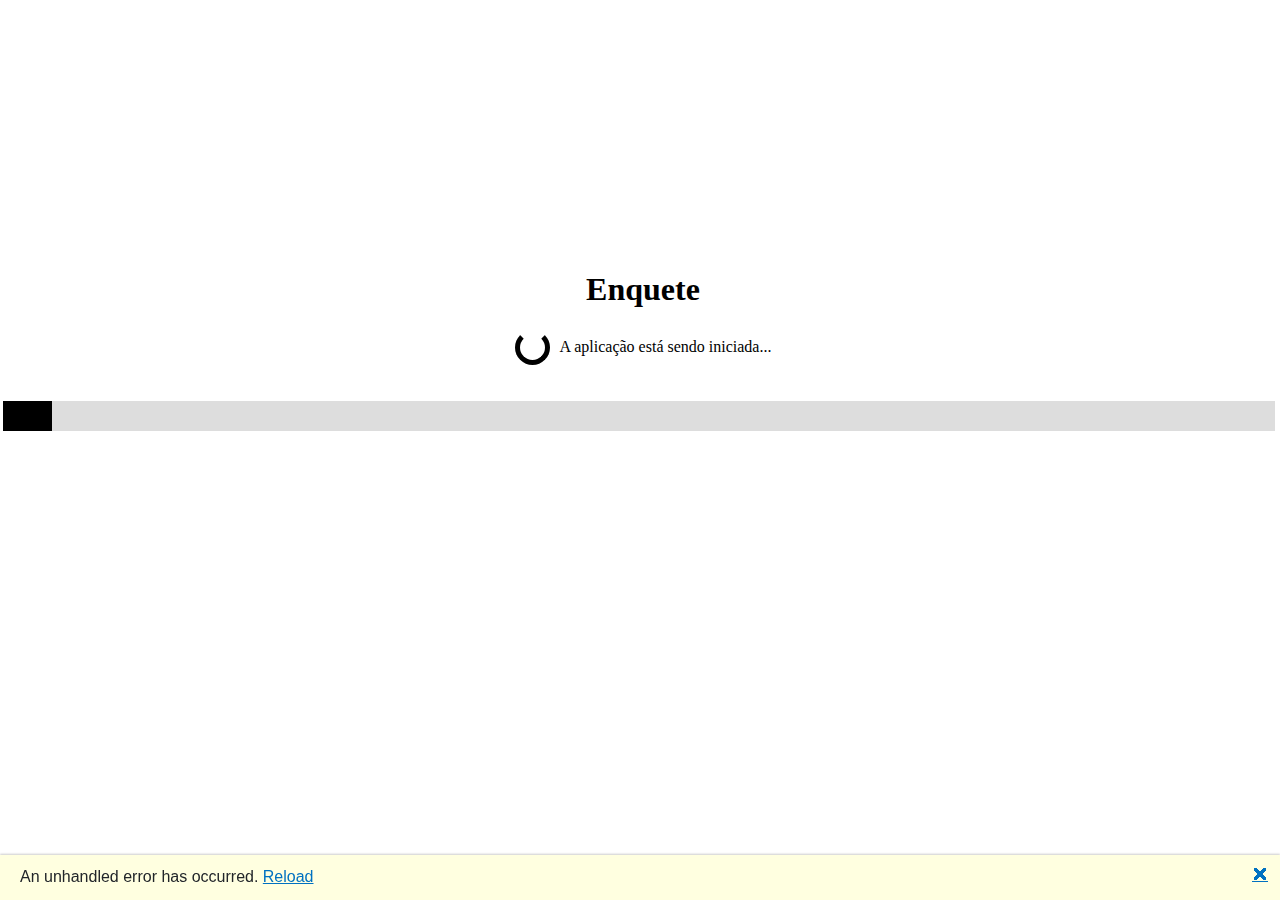
<file: src/SSJ.Enquete.WebApp/wwwroot/index.html>
<!DOCTYPE html>
<html lang="pt-br">

<head>
	<meta charset="utf-8" />
	<meta name="viewport" content="width=device-width, initial-scale=1.0, maximum-scale=1.0, user-scalable=no" />
	<base href="/" />

	<link href="manifest.json" rel="manifest" />
	<link rel="apple-touch-icon" sizes="512x512" href="icon-512.png" />
	<link rel="apple-touch-icon" sizes="192x192" href="icon-192.png" />

	<link href="css/bootstrap/bootstrap.min.css" rel="stylesheet" />
	<link href="css/app.css" rel="stylesheet" />
	<link href="css/style.css" rel="stylesheet" />
	<link href="SSJ.Enquete.WebApp.styles.css" rel="stylesheet" />



	<script type="text/javascript" src="js/blazor-download-file.js"></script>

	<title>Enquete</title>
</head>

<body>
	<div id="app"> <iframe src="html/loading.html?title=Enquete" loading="eager" frameborder="0" scrolling="no" style="width: 100vw; height: calc(100vh - 50px); margin: -5px; overflow: hidden"></iframe> </div>

	<div id="blazor-error-ui">
		An unhandled error has occurred.
		<a href="" class="reload">Reload</a>
		<a class="dismiss">🗙</a>
	</div>
	<script src="_framework/blazor.webassembly.js"></script>
	<script>navigator.serviceWorker.register('service-worker.js');</script>
</body>

</html>
</file>
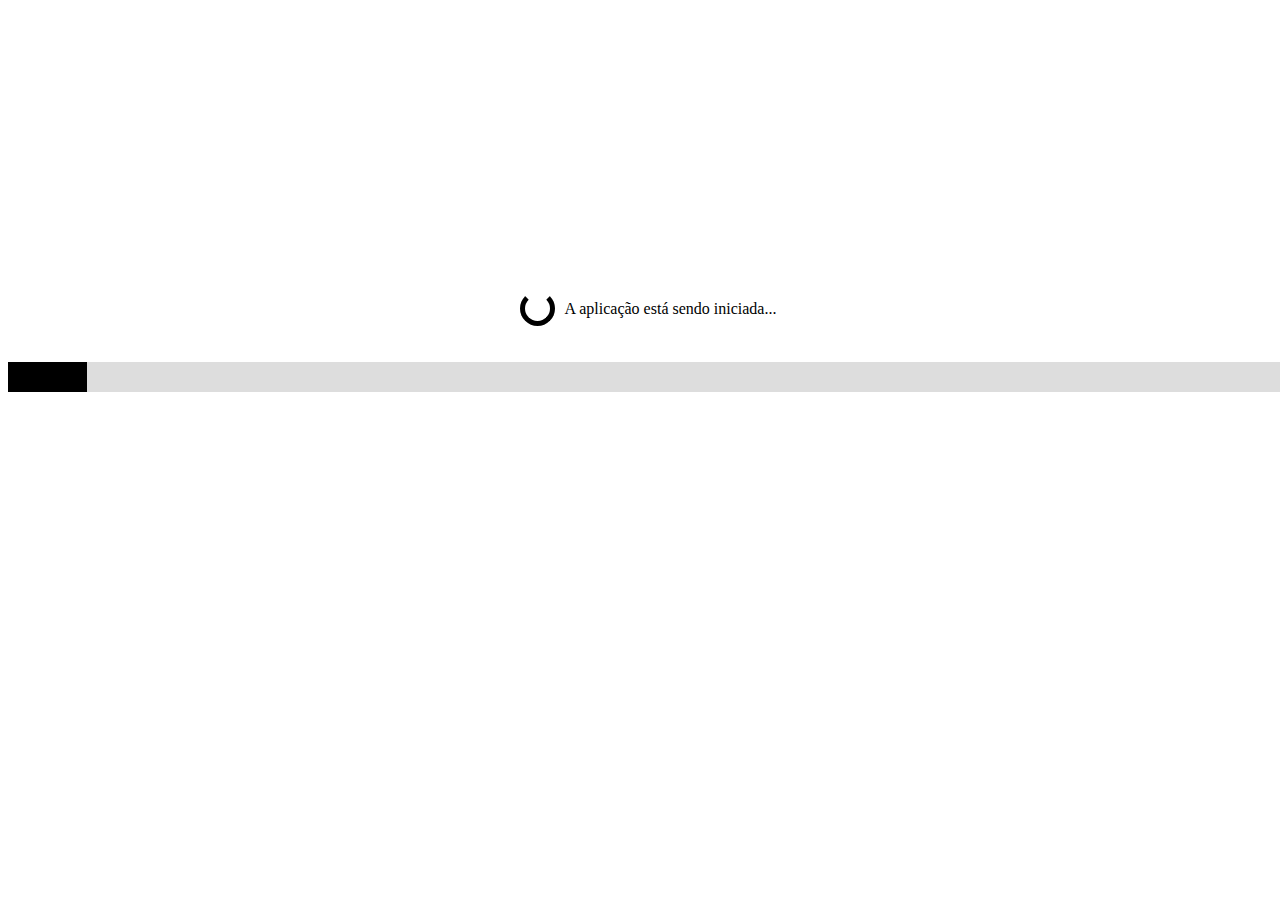
<file: html/loading.html>
﻿<html>
<head>
	<style>
		#myProgress {
			width: 100vw;
			height: 30px;
			background-color: #ddd;
			display: block;
		}

		#myBar {
			width: 1%;
			height: 30px;
			background-color: black;
			display: block;
		}

		.spinner-border {
			height: 25px;
			width: 25px;
			border: 5px solid black;
			border-top: 5px solid white;
			border-radius: 50%;
			-webkit-animation: spin 1.2s linear infinite;
			animation: spin 1.2s linear infinite;
		}

		@-webkit-keyframes spin {
			0% {
				-webkit-transform: rotate(0deg);
			}

			100% {
				-webkit-transform: rotate(360deg);
			}
		}

		@keyframes spin {
			0% {
				transform: rotate(0deg);
			}

			100% {
				transform: rotate(360deg);
			}
		}
	</style>
</head>
<body>
	<div style="position:absolute; top:30vh; width:100%; text-align:center">
		<h1 id="title">Title</h1>
		<div style="display:flex; gap:10px; justify-content:center; align-items:center">
			<div class="spinner-border" role="status"></div>
			A aplicação está sendo iniciada...
		</div>
		<br /> <br />
		<div id="myProgress">
			<div id="myBar"></div>
		</div>
	</div>

	<script>
		const queryString = new URLSearchParams(window.location.search);
		const h1Title = document.getElementById("title");
		h1Title.innerText = queryString.get("title");

		function move() {
			const elem = document.getElementById("myBar");
			let width = 0;
			frame();
			function frame() {
				if (width < 100) {
					width += 0.1;
					elem.style.width = width + "%";
					setTimeout(frame, 10 + width / 2);
				}
			}
		}
		move();
	</script>
</body>
</html>
</file>
<file: src/SSJ.Enquete.WebApp/wwwroot/css/style.css>
﻿.HBox {
    width: auto;
    height: auto;
    display: flex;
    position: relative;
    flex-direction: row;
}

.VBox {
    width: auto;
    height: 100%;
    display: flex;
    position: relative;
    flex-direction: column;
}

.top {
    justify-content: flex-start;
}

.bottom {
    justify-content: flex-end;
}

.left {
    justify-content: flex-start;
}

.right {
    justify-content: flex-end;
}

.center {
    align-self: center;
    justify-content: center;
}

.center-around {
    justify-content: space-around;
}

.center-between {
    justify-content: space-between;
}

.center-evenly {
    justify-content: space-evenly;
}
</file>
<file: src/SSJ.Enquete.WebApp/wwwroot/css/app.css>
﻿@import url('open-iconic/font/css/open-iconic-bootstrap.min.css');

html, body {
    font-family: 'Helvetica Neue', Helvetica, Arial, sans-serif;
}

h1:focus {
    outline: none;
}

a, .btn-link {
    color: #0071c1;
}

.btn-primary {
    color: #fff;
    background-color: #1b6ec2;
    border-color: #1861ac;
}

.content {
    padding-top: 1.1rem;
}

.valid.modified:not([type=checkbox]) {
    outline: 1px solid #26b050;
}

.invalid {
    outline: 1px solid red;
}

.validation-message {
    color: red;
}

#blazor-error-ui {
    background: lightyellow;
    bottom: 0;
    box-shadow: 0 -1px 2px rgba(0, 0, 0, 0.2);
    display: none;
    left: 0;
    padding: 0.6rem 1.25rem 0.7rem 1.25rem;
    position: fixed;
    width: 100%;
    z-index: 1000;
}

    #blazor-error-ui .dismiss {
        cursor: pointer;
        position: absolute;
        right: 0.75rem;
        top: 0.5rem;
    }

.blazor-error-boundary {
    background: url([data-uri]) no-repeat 1rem/1.8rem, #b32121;
    padding: 1rem 1rem 1rem 3.7rem;
    color: white;
}

    .blazor-error-boundary::after {
        content: "An error has occurred."
    }
</file>
